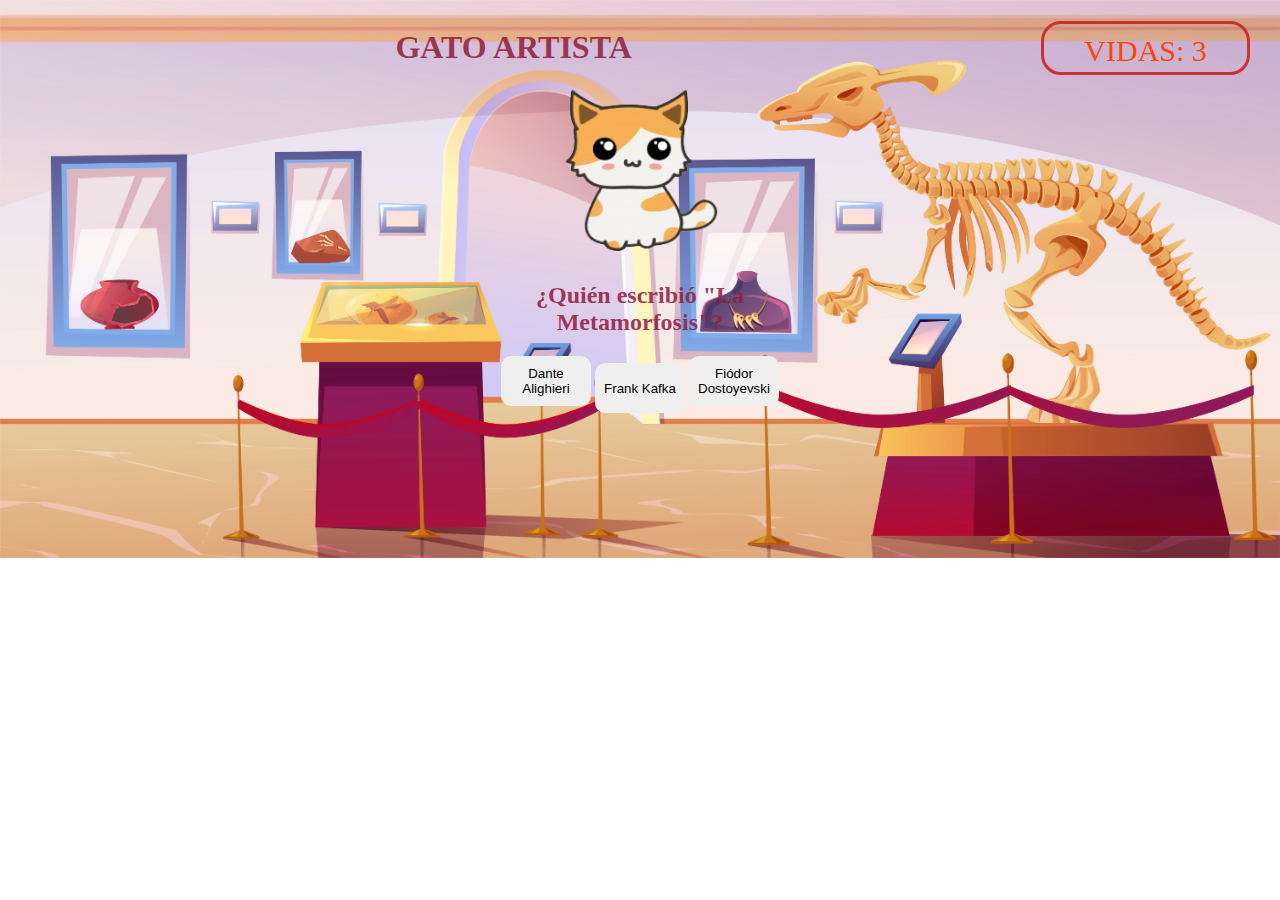
<file: index.html>
<!DOCTYPE html>
<html lang="en">
<head>
    <meta charset="UTF-8">
    <meta name="viewport" content="width=device-width, initial-scale=1.0">
    <title>Game</title>
    <link href="game.css" rel="stylesheet" type="text/css">
    <link rel="stylesheet" href="https://use.fontawesome.com/releases/v5.13.1/css/all.css" integrity="sha384-xxzQGERXS00kBmZW/6qxqJPyxW3UR0BPsL4c8ILaIWXva5kFi7TxkIIaMiKtqV1Q" crossorigin="anonymous">
</head>
<body>
    <div class="grid-container">
        <header>
            <h1>GATO ARTISTA</h1>
            
        </header>
        <div class= "gatosVidas">
            <p id= "vidasRestantes"></p> 
        </div>
        <main>
            <div class="container">
                <div class="div-img">   
                <img src="imagen/catAzu.png" alt="catAzu" class="catAzu">
            
                </div> 
                <div class = "preguntas">
                <h2 id="text"></h2> 
                <button onClick="correcta('a')" id="respuestaA"></button>
                <button onClick="correcta('b')" id="respuestaB"></button>
                <button onClick="correcta('c')" id="respuestaC"></button>
                </div>
        </main>           
    </div>
</div>
    <script type= ""  src= "game.js"></script>
</body>
</html>
</file>
<file: game.css>
body{
    background-image: url("imagen/museum.jpg");
    background-size: 100%;
    background-repeat: no-repeat;
    color: rgba(146, 33, 67, 0.877);
}

.grid-container{
    display: grid;
    grid-template-columns: 4fr 1fr;
    grid-template-areas:
    "header gatosVidas"
    "main main"
}

/*Estilos de header*/
header{
    grid-area: header;
    text-align: center;
}

/*Estilos de gatosVidas*/
.gatosVidas{
    grid-area: gatosVidas;
    border: solid rgb(202, 50, 50);
    border-radius: 20px;
    width: 80%;
    height: 60%;
    top: 20px;
    font-size: 30px;
    margin: auto;
}
p{
    color: orangered;
    margin: 10px 20px ;
    text-align: center;
}

/*Estilos de main*/
main{
    grid-area: main;
    margin: auto; 
}

.container{
    width: 80%;
    height: 90%;
    text-align: center;
    margin: auto;
    top: 50px;
}
/*Animacion del Gato*/
@keyframes catAzu{
    0%{
        transform: translate(0px, -20px) scale(0.8);
    }

    50%{
        transform: translate(0);
    }

    100%{
        transform: translate(0px, -20px) scale(0.8);
    }
}

.catAzu{
    position: center;
    animation-name: catAzu;
    animation-duration: 3s;
    animation-iteration-count: infinite;
    animation-timing-function: ease-in-out;
    width: 160px;
    height: 170px;
    transform: scale(1);
    transition: 1s;
    margin: auto;
    align-content: center;
}

/*Animacioin del texto*/
#text{
    text-align: center;
}

button{
    border: 1px;
    border-radius: 10px;
    width: 90px;
    height: 50px;
    cursor: pointer;

}
</file>
